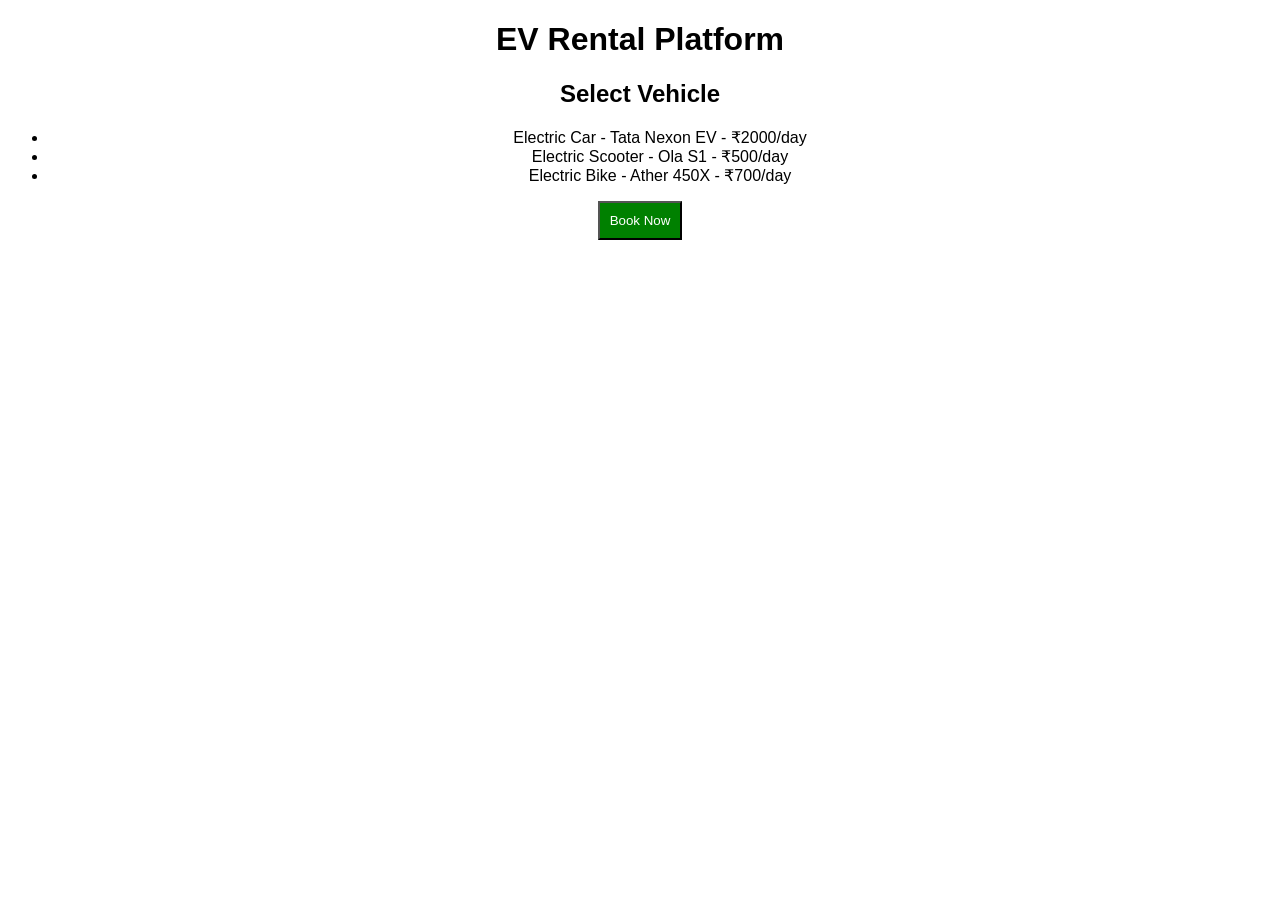
<file: index.html>
<!DOCTYPE html>
<html>
<head>
    <title>EV Rental</title>
    <link rel="stylesheet" href="style.css">
</head>
<body>

<h1>EV Rental Platform</h1>

<h2>Select Vehicle</h2>

<ul>
    <li>Electric Car - Tata Nexon EV - ₹2000/day</li>
    <li>Electric Scooter - Ola S1 - ₹500/day</li>
    <li>Electric Bike - Ather 450X - ₹700/day</li>
</ul>

<a href="booking.html">
    <button>Book Now</button>
</a>

</body>
</html>
</file>
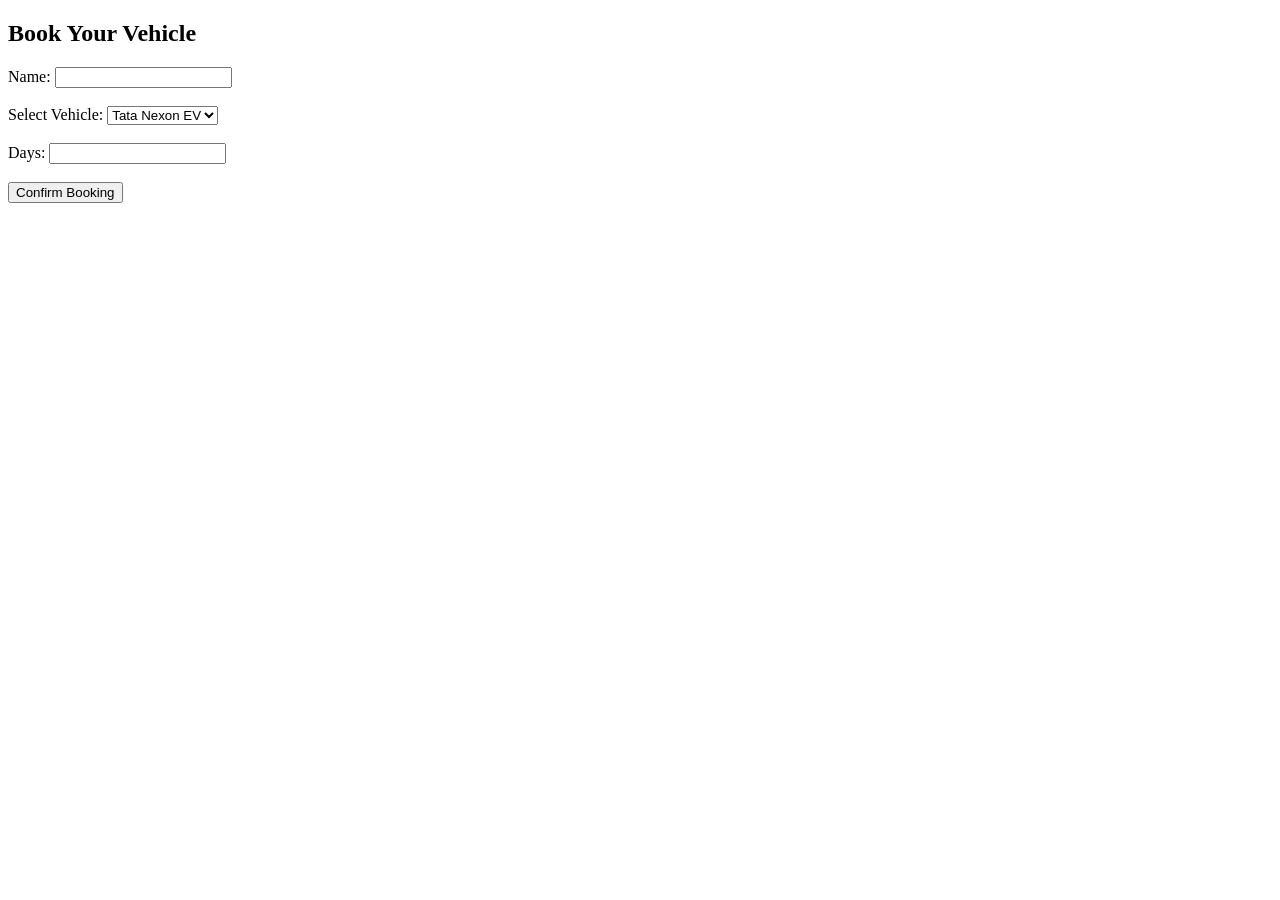
<file: booking.html>
<!DOCTYPE html>
<html>
<head>
    <title>Book Vehicle</title>
</head>
<body>

<h2>Book Your Vehicle</h2>

<form action="book" method="post">
    Name: <input type="text" name="name" required><br><br>

    Select Vehicle:
    <select name="vehicle">
        <option>Tata Nexon EV</option>
        <option>Ola S1</option>
        <option>Ather 450X</option>
    </select><br><br>

    Days: <input type="number" name="days" required><br><br>

    <input type="submit" value="Confirm Booking">
</form>

</body>
</html>
</file>
<file: style.css>
body {
    font-family: Arial;
    text-align: center;
}

button {
    padding: 10px;
    background-color: green;
    color: white;
}
</file>
